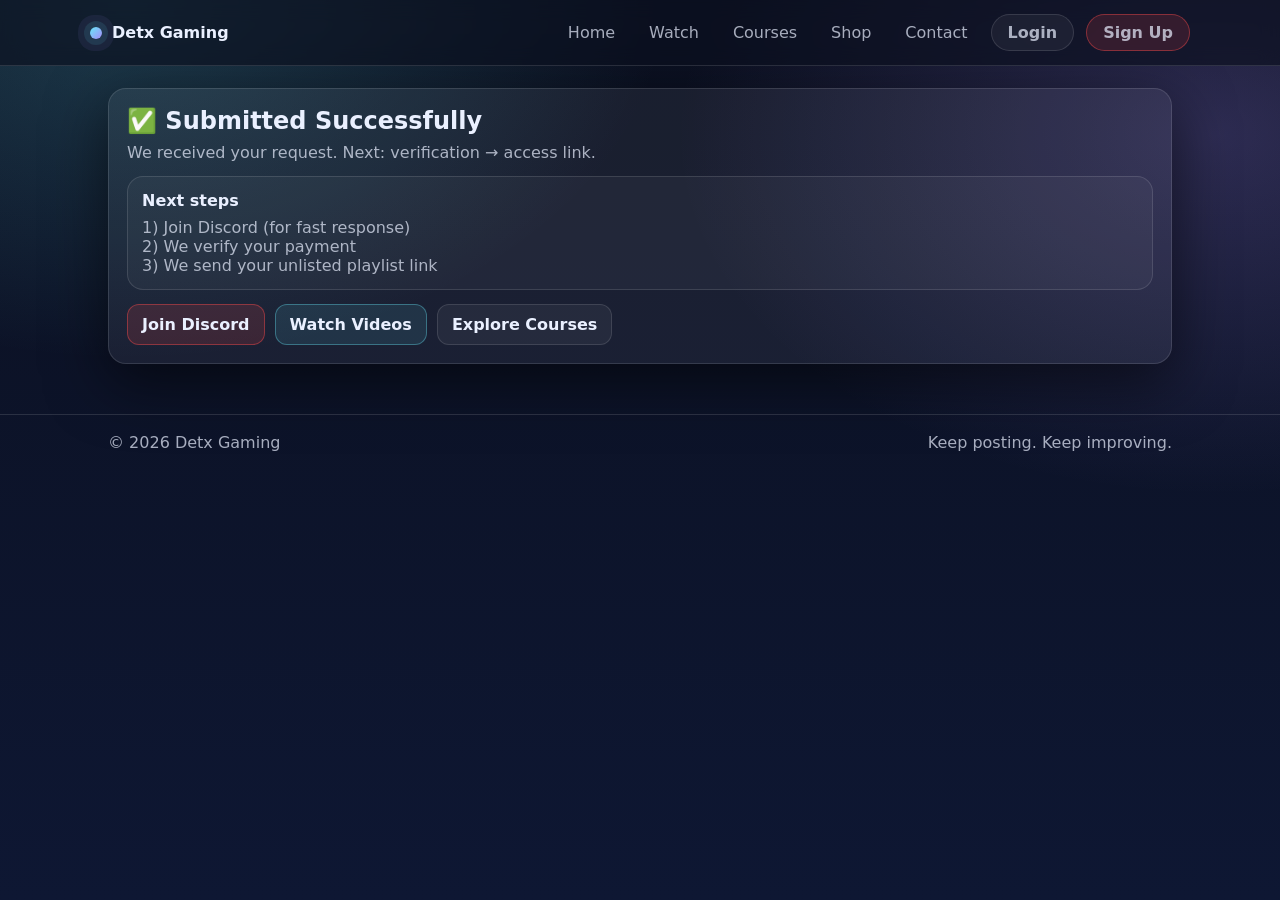
<file: success.html>
<!doctype html>
<html lang="en">
<head>
  <meta charset="utf-8"/>
  <meta name="viewport" content="width=device-width, initial-scale=1"/>
  <title>Success — Detx Gaming</title>
  <link rel="stylesheet" href="./assets/style.css"/>
</head>
<body>
  <header class="topbar">
    <div class="container nav">
      <div class="brand">
        <div class="logoDot"></div>
        <div data-brand>Detx Gaming</div>
      </div>
      <nav class="navLinks">
        <a data-nav href="index.html">Home</a>
        <a data-nav href="watch.html">Watch</a>
        <a data-nav href="courses.html">Courses</a>
        <a data-nav href="shop.html">Shop</a>
        <a data-nav href="contact.html">Contact</a>
        <a data-nav href="login.html" class="btn ghost">Login</a>
        <a data-nav href="login.html?mode=signup" class="btn primary">Sign Up</a>
      </nav>
    </div>
  </header>

  <main class="container">
    <section class="section">
      <div class="panel">
        <h2 style="margin:0 0 8px;">✅ Submitted Successfully</h2>
        <p class="muted" style="margin:0 0 14px;">
          We received your request. Next: verification → access link.
        </p>

        <div class="card" style="background: rgba(255,255,255,0.04);">
          <div style="font-weight:900;margin-bottom:8px;">Next steps</div>
          <div class="muted">1) Join Discord (for fast response)</div>
          <div class="muted">2) We verify your payment</div>
          <div class="muted">3) We send your unlisted playlist link</div>
        </div>

        <div style="display:flex;gap:10px;flex-wrap:wrap;margin-top:14px;">
          <a class="btn primary" href="https://discord.gg/Mm74e4WHhU" target="_blank" rel="noopener">Join Discord</a>
          <a class="btn" href="watch.html">Watch Videos</a>
          <a class="btn ghost" href="courses.html">Explore Courses</a>
        </div>
      </div>
    </section>
  </main>

  <footer class="footer">
    <div class="container footerGrid">
      <div>© <span id="year"></span> <span data-brand>Detx Gaming</span></div>
      <div class="muted">Keep posting. Keep improving.</div>
    </div>
  </footer>

  <script>
    document.getElementById("year").textContent = new Date().getFullYear();
    document.querySelectorAll("[data-brand]").forEach(el => el.textContent = (window.DETX?.brand?.name || "Detx Gaming"));
  </script>
</body>
</html>
</file>
<file: assets/style.css>
/* assets/style.css */
:root{
  --bg:#0b1020;
  --bg2:#0e1733;
  --card:rgba(255,255,255,0.06);
  --border:rgba(255,255,255,0.12);
  --text:#eaf0ff;
  --muted:rgba(234,240,255,0.70);
  --accent:#67e8f9;
  --accent2:#a78bfa;
  --shadow: 0 18px 60px rgba(0,0,0,0.55);
}

*{box-sizing:border-box}
html,body{height:100%}
body{
  margin:0;
  font-family: ui-sans-serif, system-ui, -apple-system, Segoe UI, Roboto, Helvetica, Arial;
  background:
    radial-gradient(900px 600px at 10% 0%, rgba(103,232,249,0.20), transparent 60%),
    radial-gradient(900px 600px at 95% 15%, rgba(167,139,250,0.22), transparent 60%),
    linear-gradient(180deg, var(--bg), var(--bg2));
  color:var(--text);
}

a{color:inherit; text-decoration:none}
.container{max-width:1100px; margin:0 auto; padding:0 18px}

.topbar{
  position:sticky; top:0; z-index:50;
  backdrop-filter: blur(10px);
  background: rgba(11,16,32,0.65);
  border-bottom: 1px solid var(--border);
}
.nav{
  display:flex; align-items:center; justify-content:space-between;
  padding:14px 0;
  gap:14px;
}
.brand{
  display:flex; align-items:center; gap:10px;
  font-weight:900;
}
.logoDot{
  width:12px; height:12px; border-radius:50%;
  background: linear-gradient(135deg, var(--accent), var(--accent2));
  box-shadow: 0 0 0 6px rgba(103,232,249,0.10), 0 0 0 12px rgba(167,139,250,0.08);
}
.navLinks{display:flex; gap:12px; flex-wrap:wrap}
.navLinks a{
  padding:8px 10px;
  border-radius:999px;
  color:var(--muted);
  border:1px solid transparent;
}
.navLinks a:hover{border-color:var(--border); color:var(--text)}
.navLinks a.active{
  color:var(--text);
  border-color: rgba(103,232,249,0.35);
  background: rgba(103,232,249,0.08);
}
.navLinks a.btn{
  padding:8px 16px;
  border-radius:999px;
  font-weight:900;
}
.navLinks a.btn.ghost:hover{color:var(--text)}

/* Urgency Bar */
.urgencyBar{
  margin-top:14px;
  padding:12px 14px;
  border-radius:16px;
  border:1px solid rgba(255,255,255,0.14);
  background: rgba(255,255,255,0.05);
  display:flex;
  align-items:center;
  justify-content:space-between;
  gap:10px;
  flex-wrap:wrap;
}
.urgencyLeft{
  display:flex;
  gap:10px;
  align-items:center;
  flex-wrap:wrap;
}
.saleBadge{
  font-weight:900;
  padding:7px 10px;
  border-radius:999px;
  background: rgba(255, 74, 74, 0.14);
  border:1px solid rgba(255, 74, 74, 0.35);
}
.timerPill{
  font-weight:900;
  padding:7px 10px;
  border-radius:999px;
  background: rgba(103,232,249,0.10);
  border:1px solid rgba(103,232,249,0.30);
}

.section{padding:22px 0}
.sectionHead{
  display:flex; align-items:flex-end; justify-content:space-between;
  gap:12px; flex-wrap:wrap;
  margin-bottom:12px;
}
.sectionHead h2{margin:0; font-size:22px}
.muted{color:var(--muted)}

.grid{
  display:grid;
  grid-template-columns: repeat(3, 1fr);
  gap:12px;
}
@media (max-width: 900px){ .grid{grid-template-columns:1fr 1fr} }
@media (max-width: 560px){ .grid{grid-template-columns:1fr} }

.panel{
  background: var(--card);
  border:1px solid var(--border);
  border-radius:18px;
  padding:18px;
  box-shadow: var(--shadow);
}

.btn{
  display:inline-flex; align-items:center; justify-content:center;
  gap:8px;
  border:1px solid rgba(103,232,249,0.35);
  background: rgba(103,232,249,0.10);
  color:var(--text);
  padding:10px 14px;
  border-radius:12px;
  font-weight:900;
}
.btn:hover{background: rgba(103,232,249,0.16)}
.btn.primary{
  border-color: rgba(255, 74, 74, 0.42);
  background: rgba(255, 74, 74, 0.14);
}
.btn.primary:hover{background: rgba(255, 74, 74, 0.20)}
.btn.ghost{
  border-color: var(--border);
  background: rgba(255,255,255,0.05);
}
.btn.ghost:hover{background: rgba(255,255,255,0.08)}

.chips{display:flex; gap:8px; flex-wrap:wrap}
.chip{
  padding:7px 10px;
  border-radius:999px;
  border:1px solid var(--border);
  color:var(--muted);
  background: rgba(255,255,255,0.04);
}
.chip:hover{color:var(--text); border-color: rgba(255,255,255,0.22)}

.card{
  background: var(--card);
  border:1px solid var(--border);
  border-radius:16px;
  padding:14px;
}
.courseCard{
  display:flex;
  flex-direction:column;
  justify-content:space-between;
  min-height:220px;
}
.cardTitle{margin:10px 0 8px; font-size:16px; line-height:1.35}
.badgeRow{display:flex; align-items:center; justify-content:space-between; gap:10px}
.badge{
  font-size:12px;
  padding:6px 10px;
  border-radius:999px;
  border:1px solid rgba(103,232,249,0.35);
  background: rgba(103,232,249,0.08);
}
.tag{
  display:inline-block;
  margin-top:10px;
  font-size:12px;
  padding:6px 10px;
  border-radius:999px;
  border:1px solid rgba(255, 74, 74, 0.35);
  background: rgba(255, 74, 74, 0.12);
  font-weight:900;
}
.priceRow{display:flex; align-items:center; justify-content:space-between; gap:10px; margin-top:12px}
.price .old{color:rgba(234,240,255,0.50); text-decoration:line-through; margin-right:8px}
.price .new{font-size:18px; font-weight:900}

.courseThumb{
  position:relative;
  width:100%;
  aspect-ratio: 16 / 9;
  border-radius:12px;
  overflow:hidden;
  margin-bottom:12px;
  background: linear-gradient(135deg, rgba(103,232,249,0.16), rgba(167,139,250,0.16));
  border:1px solid var(--border);
}
.courseThumb img{
  width:100%;
  height:100%;
  object-fit:cover;
  display:block;
}
.courseThumb.noImg::after{
  content:"Thumbnail coming soon";
  position:absolute;
  inset:0;
  display:flex;
  align-items:center;
  justify-content:center;
  text-align:center;
  padding:10px;
  color:var(--muted);
  font-size:12px;
  font-weight:800;
}

.footer{
  margin-top:28px;
  border-top:1px solid var(--border);
  padding:18px 0 24px;
  color:var(--muted);
}
.footerGrid{display:flex; justify-content:space-between; gap:12px; flex-wrap:wrap}

.input{
  width:100%;
  padding:11px 12px;
  border-radius:12px;
  border:1px solid var(--border);
  background: rgba(255,255,255,0.05);
  color:var(--text);
  outline:none;
}
.row{display:grid; grid-template-columns:1fr 1fr; gap:10px}
@media (max-width: 700px){ .row{grid-template-columns:1fr} }

.empty{
  padding:16px;
  border:1px dashed rgba(255,255,255,0.20);
  border-radius:16px;
  color: var(--muted);
  background: rgba(255,255,255,0.03);
}

/* Modal */
.modal{
  position:fixed; inset:0;
  display:none;
  align-items:center; justify-content:center;
  padding:16px;
  background: rgba(0,0,0,0.65);
  z-index:100;
}
.modal.open{display:flex}
.modalBox{
  width:min(720px, 100%);
  border-radius:18px;
  background: rgba(11,16,32,0.92);
  border:1px solid rgba(255,255,255,0.16);
  box-shadow: var(--shadow);
  overflow:hidden;
}
.modalHead{
  display:flex; align-items:flex-start; justify-content:space-between;
  gap:12px;
  padding:16px;
  border-bottom:1px solid rgba(255,255,255,0.12);
}
.modalClose{
  cursor:pointer;
  border:1px solid rgba(255,255,255,0.14);
  background: rgba(255,255,255,0.06);
  color:var(--text);
  border-radius:12px;
  padding:8px 10px;
}
.modalBody{padding:16px}

.stickyBar{
  position:fixed;
  left:12px; right:12px; bottom:12px;
  display:none;
  gap:10px;
  z-index:90;
}
.stickyBtn{
  flex:1;
  display:flex;
  align-items:center;
  justify-content:center;
  padding:12px 10px;
  border-radius:14px;
  border:1px solid var(--border);
  background: rgba(255,255,255,0.06);
  color: var(--text);
  font-weight:900;
  backdrop-filter: blur(10px);
}
.stickyBtn.primary{
  border-color: rgba(255, 74, 74, 0.50);
  background: rgba(255, 74, 74, 0.18);
}
@media (max-width: 760px){
  .stickyBar{ display:flex; }
  body{ padding-bottom: 84px; }
}

/* YouTube-style Watch Shelves */
.shelf { margin-top: 18px; }
.shelfHead{
  display:flex; align-items:center; justify-content:space-between;
  gap:12px; margin:0 0 10px;
}
.shelfTitle{ font-size:22px; margin:0; }
.playAll{
  display:inline-flex; align-items:center; gap:8px;
  padding:9px 12px; border-radius:999px;
  border:1px solid var(--border);
  background: rgba(255,255,255,0.05);
  font-weight:900;
}
.playAll:hover{ background: rgba(255,255,255,0.08); }
.rowScroll{
  display:flex; gap:12px; overflow:auto; padding-bottom:8px;
  scroll-snap-type:x mandatory;
}
.videoCard{
  flex:0 0 auto; width:280px;
  scroll-snap-align:start;
  border:1px solid var(--border);
  background: rgba(255,255,255,0.04);
  border-radius:16px; overflow:hidden;
}
@media (max-width: 560px){ .videoCard{ width:240px; } }
.thumb{ position:relative; width:100%; aspect-ratio:16/9; background: rgba(0,0,0,0.25); }
.thumb img{ width:100%; height:100%; object-fit:cover; display:block; }
.thumbBadge{
  position:absolute; right:10px; bottom:10px;
  padding:6px 9px; border-radius:10px;
  background: rgba(0,0,0,0.65);
  border:1px solid rgba(255,255,255,0.14);
  font-weight:900; font-size:12px;
}
.vBody{ padding:12px; }
.vTitle{
  margin:0 0 6px;
  font-weight:900;
  font-size:14px;
  line-height:1.35;
  display:-webkit-box;
  -webkit-line-clamp:2;
  -webkit-box-orient:vertical;
  overflow:hidden;
}
.vMeta{ font-size:12px; color: var(--muted); display:flex; gap:8px; flex-wrap:wrap; }
</file>
